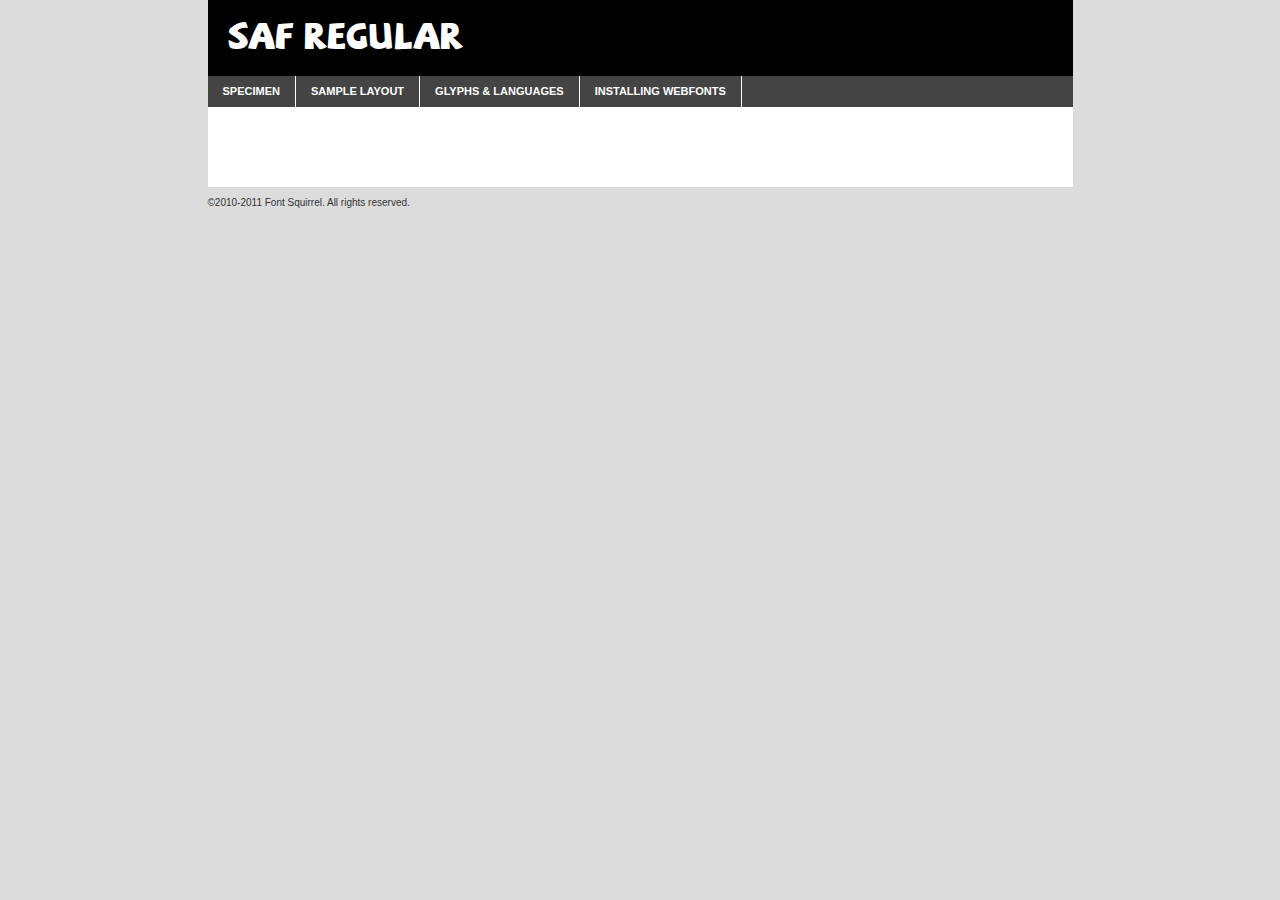
<file: tweede/font/saf-demo.html>
<!DOCTYPE html PUBLIC "-//W3C//DTD XHTML 1.0 Transitional//EN"
	"http://www.w3.org/TR/xhtml1/DTD/xhtml1-transitional.dtd">

<html xmlns="http://www.w3.org/1999/xhtml" xml:lang="en" lang="en">
<head>
	<meta http-equiv="Content-Type" content="text/html; charset=utf-8" />
	<script src="http://ajax.googleapis.com/ajax/libs/jquery/1.7.2/jquery.min.js" type="text/javascript" charset="utf-8"></script>
	<script src="specimen_files/easytabs.js" type="text/javascript" charset="utf-8"></script>
	<link rel="stylesheet" href="specimen_files/specimen_stylesheet.css" type="text/css" charset="utf-8" />
	<link rel="stylesheet" href="stylesheet.css" type="text/css" charset="utf-8" />

	<style type="text/css">
					body{
				font-family: 'safregular';
							}
		</style>

	<title>SAF Regular Specimen</title>
	
	
	<script type="text/javascript" charset="utf-8">
		$(document).ready(function() {
			$('#container').easyTabs({defaultContent:1});
		});
	</script>
</head>

<body>
<div id="container">
	<div id="header">
		SAF Regular	</div>
	<ul class="tabs">
		<li><a href="#specimen">Specimen</a></li>
		<li><a href="#layout">Sample Layout</a></li>
				<li><a href="#glyphs">Glyphs &amp; Languages</a></li>
		<li><a href="#installing">Installing Webfonts</a></li>
		
	</ul>
	
	<div id="main_content">

		
			<div id="specimen">
		
				<div class="section">
					<div class="grid12 firstcol">
						<div class="huge">AaBb</div>
					</div>
				</div>
		
				<div class="section">
					<div class="glyph_range">A&#x200B;B&#x200b;C&#x200b;D&#x200b;E&#x200b;F&#x200b;G&#x200b;H&#x200b;I&#x200b;J&#x200b;K&#x200b;L&#x200b;M&#x200b;N&#x200b;O&#x200b;P&#x200b;Q&#x200b;R&#x200b;S&#x200b;T&#x200b;U&#x200b;V&#x200b;W&#x200b;X&#x200b;Y&#x200b;Z&#x200b;a&#x200b;b&#x200b;c&#x200b;d&#x200b;e&#x200b;f&#x200b;g&#x200b;h&#x200b;i&#x200b;j&#x200b;k&#x200b;l&#x200b;m&#x200b;n&#x200b;o&#x200b;p&#x200b;q&#x200b;r&#x200b;s&#x200b;t&#x200b;u&#x200b;v&#x200b;w&#x200b;x&#x200b;y&#x200b;z&#x200b;1&#x200b;2&#x200b;3&#x200b;4&#x200b;5&#x200b;6&#x200b;7&#x200b;8&#x200b;9&#x200b;0&#x200b;&amp;&#x200b;.&#x200b;,&#x200b;?&#x200b;!&#x200b;&#64;&#x200b;(&#x200b;)&#x200b;#&#x200b;$&#x200b;%&#x200b;*&#x200b;+&#x200b;-&#x200b;=&#x200b;:&#x200b;;</div>
				</div>
				<div class="section">
					<div class="grid12 firstcol">
						<table class="sample_table">
							<tr><td>10</td><td class="size10">abcdefghijklmnopqrstuvwxyzABCDEFGHIJKLMNOPQRSTUVWXYZ0123456789abcdefghijklmnopqrstuvwxyzABCDEFGHIJKLMNOPQRSTUVWXYZ0123456789abcdefghijklmnopqrstuvwxyzABCDEFGHIJKLMNOPQRSTUVWXYZ</td></tr>
							<tr><td>11</td><td class="size11">abcdefghijklmnopqrstuvwxyzABCDEFGHIJKLMNOPQRSTUVWXYZ0123456789abcdefghijklmnopqrstuvwxyzABCDEFGHIJKLMNOPQRSTUVWXYZ0123456789abcdefghijklmnopqrstuvwxyzABCDEFGHIJKLMNOPQRSTUVWXYZ</td></tr>
							<tr><td>12</td><td class="size12">abcdefghijklmnopqrstuvwxyzABCDEFGHIJKLMNOPQRSTUVWXYZ0123456789abcdefghijklmnopqrstuvwxyzABCDEFGHIJKLMNOPQRSTUVWXYZ0123456789abcdefghijklmnopqrstuvwxyzABCDEFGHIJKLMNOPQRSTUVWXYZ</td></tr>
							<tr><td>13</td><td class="size13">abcdefghijklmnopqrstuvwxyzABCDEFGHIJKLMNOPQRSTUVWXYZ0123456789abcdefghijklmnopqrstuvwxyzABCDEFGHIJKLMNOPQRSTUVWXYZ0123456789abcdefghijklmnopqrstuvwxyzABCDEFGHIJKLMNOPQRSTUVWXYZ</td></tr>
							<tr><td>14</td><td class="size14">abcdefghijklmnopqrstuvwxyzABCDEFGHIJKLMNOPQRSTUVWXYZ0123456789abcdefghijklmnopqrstuvwxyzABCDEFGHIJKLMNOPQRSTUVWXYZ0123456789abcdefghijklmnopqrstuvwxyzABCDEFGHIJKLMNOPQRSTUVWXYZ</td></tr>
							<tr><td>16</td><td class="size16">abcdefghijklmnopqrstuvwxyzABCDEFGHIJKLMNOPQRSTUVWXYZ0123456789abcdefghijklmnopqrstuvwxyzABCDEFGHIJKLMNOPQRSTUVWXYZ</td></tr>
							<tr><td>18</td><td class="size18">abcdefghijklmnopqrstuvwxyzABCDEFGHIJKLMNOPQRSTUVWXYZ0123456789abcdefghijklmnopqrstuvwxyzABCDEFGHIJKLMNOPQRSTUVWXYZ</td></tr>
							<tr><td>20</td><td class="size20">abcdefghijklmnopqrstuvwxyzABCDEFGHIJKLMNOPQRSTUVWXYZ0123456789abcdefghijklmnopqrstuvwxyzABCDEFGHIJKLMNOPQRSTUVWXYZ</td></tr>
							<tr><td>24</td><td class="size24">abcdefghijklmnopqrstuvwxyzABCDEFGHIJKLMNOPQRSTUVWXYZ0123456789abcdefghijklmnopqrstuvwxyzABCDEFGHIJKLMNOPQRSTUVWXYZ</td></tr>
							<tr><td>30</td><td class="size30">abcdefghijklmnopqrstuvwxyzABCDEFGHIJKLMNOPQRSTUVWXYZ0123456789abcdefghijklmnopqrstuvwxyzABCDEFGHIJKLMNOPQRSTUVWXYZ</td></tr>
							<tr><td>36</td><td class="size36">abcdefghijklmnopqrstuvwxyzABCDEFGHIJKLMNOPQRSTUVWXYZ0123456789abcdefghijklmnopqrstuvwxyzABCDEFGHIJKLMNOPQRSTUVWXYZ</td></tr>
							<tr><td>48</td><td class="size48">abcdefghijklmnopqrstuvwxyzABCDEFGHIJKLMNOPQRSTUVWXYZ0123456789abcdefghijklmnopqrstuvwxyzABCDEFGHIJKLMNOPQRSTUVWXYZ</td></tr>
							<tr><td>60</td><td class="size60">abcdefghijklmnopqrstuvwxyzABCDEFGHIJKLMNOPQRSTUVWXYZ0123456789abcdefghijklmnopqrstuvwxyzABCDEFGHIJKLMNOPQRSTUVWXYZ</td></tr>
							<tr><td>72</td><td class="size72">abcdefghijklmnopqrstuvwxyzABCDEFGHIJKLMNOPQRSTUVWXYZ0123456789abcdefghijklmnopqrstuvwxyzABCDEFGHIJKLMNOPQRSTUVWXYZ</td></tr>
							<tr><td>90</td><td class="size90">abcdefghijklmnopqrstuvwxyzABCDEFGHIJKLMNOPQRSTUVWXYZ0123456789abcdefghijklmnopqrstuvwxyzABCDEFGHIJKLMNOPQRSTUVWXYZ</td></tr>
						</table>
				
					</div>
			
				</div>
		
		
		
								<div class="section" id="bodycomparison">


										<div id="xheight">
				<div class="fontbody">&#x25FC;&#x25FC;&#x25FC;&#x25FC;&#x25FC;&#x25FC;&#x25FC;&#x25FC;&#x25FC;&#x25FC;&#x25FC;&#x25FC;&#x25FC;&#x25FC;&#x25FC;&#x25FC;&#x25FC;&#x25FC;&#x25FC;&#x25FC;&#x25FC;&#x25FC;&#x25FC;&#x25FC;&#x25FC;&#x25FC;&#x25FC;&#x25FC;&#x25FC;&#x25FC;&#x25FC;&#x25FC;&#x25FC;&#x25FC;&#x25FC;&#x25FC;&#x25FC;&#x25FC;&#x25FC;&#x25FC;&#x25FC;&#x25FC;&#x25FC;&#x25FC;&#x25FC;&#x25FC;&#x25FC;&#x25FC;&#x25FC;&#x25FC;&#x25FC;&#x25FC;&#x25FC;&#x25FC;&#x25FC;&#x25FC;&#x25FC;&#x25FC;&#x25FC;&#x25FC;&#x25FC;&#x25FC;&#x25FC;&#x25FC;&#x25FC;&#x25FC;&#x25FC;&#x25FC;&#x25FC;&#x25FC;&#x25FC;&#x25FC;&#x25FC;&#x25FC;&#x25FC;&#x25FC;&#x25FC;&#x25FC;&#x25FC;&#x25FC;&#x25FC;&#x25FC;&#x25FC;&#x25FC;&#x25FC;&#x25FC;&#x25FC;&#x25FC;&#x25FC;&#x25FC;&#x25FC;&#x25FC;&#x25FC;&#x25FC;&#x25FC;&#x25FC;&#x25FC;&#x25FC;&#x25FC;body</div><div class="arialbody">body</div><div class="verdanabody">body</div><div class="georgiabody">body</div></div>
										<div class="fontbody" style="z-index:1">
											body<span>SAF Regular</span>
										</div>
										<div class="arialbody" style="z-index:1">
											body<span>Arial</span>
										</div>
										<div class="verdanabody" style="z-index:1">
											body<span>Verdana</span>
										</div>
										<div class="georgiabody" style="z-index:1">
											body<span>Georgia</span>
										</div>



								</div>
		
		
				<div class="section psample psample_row1" id="">
					
					<div class="grid2 firstcol">
						<p class="size10"><span>10.</span>Aenean lacinia bibendum nulla sed consectetur. Fusce dapibus, tellus ac cursus commodo, tortor mauris condimentum nibh, ut fermentum massa justo sit amet risus. Nullam id dolor id nibh ultricies vehicula ut id elit. Cum sociis natoque penatibus et magnis dis parturient montes, nascetur ridiculus mus. Nulla vitae elit libero, a pharetra augue.</p>
			
					</div>
					<div class="grid3">
						<p class="size11"><span>11.</span>Aenean lacinia bibendum nulla sed consectetur. Fusce dapibus, tellus ac cursus commodo, tortor mauris condimentum nibh, ut fermentum massa justo sit amet risus. Nullam id dolor id nibh ultricies vehicula ut id elit. Cum sociis natoque penatibus et magnis dis parturient montes, nascetur ridiculus mus. Nulla vitae elit libero, a pharetra augue.</p>
			
					</div>
					<div class="grid3">
						<p class="size12"><span>12.</span>Aenean lacinia bibendum nulla sed consectetur. Fusce dapibus, tellus ac cursus commodo, tortor mauris condimentum nibh, ut fermentum massa justo sit amet risus. Nullam id dolor id nibh ultricies vehicula ut id elit. Cum sociis natoque penatibus et magnis dis parturient montes, nascetur ridiculus mus. Nulla vitae elit libero, a pharetra augue.</p>
			
					</div>
					<div class="grid4">
						<p class="size13"><span>13.</span>Aenean lacinia bibendum nulla sed consectetur. Fusce dapibus, tellus ac cursus commodo, tortor mauris condimentum nibh, ut fermentum massa justo sit amet risus. Nullam id dolor id nibh ultricies vehicula ut id elit. Cum sociis natoque penatibus et magnis dis parturient montes, nascetur ridiculus mus. Nulla vitae elit libero, a pharetra augue.</p>
			
					</div>
					<div class="white_blend"></div>
					
				</div>
				<div class="section psample psample_row2" id="">
					<div class="grid3 firstcol">
						<p class="size14"><span>14.</span>Aenean lacinia bibendum nulla sed consectetur. Fusce dapibus, tellus ac cursus commodo, tortor mauris condimentum nibh, ut fermentum massa justo sit amet risus. Nullam id dolor id nibh ultricies vehicula ut id elit. Cum sociis natoque penatibus et magnis dis parturient montes, nascetur ridiculus mus. Nulla vitae elit libero, a pharetra augue.</p>
			
					</div>
					<div class="grid4">
						<p class="size16"><span>16.</span>Aenean lacinia bibendum nulla sed consectetur. Fusce dapibus, tellus ac cursus commodo, tortor mauris condimentum nibh, ut fermentum massa justo sit amet risus. Nullam id dolor id nibh ultricies vehicula ut id elit. Cum sociis natoque penatibus et magnis dis parturient montes, nascetur ridiculus mus. Nulla vitae elit libero, a pharetra augue.</p>
			
					</div>
					<div class="grid5">
						<p class="size18"><span>18.</span>Aenean lacinia bibendum nulla sed consectetur. Fusce dapibus, tellus ac cursus commodo, tortor mauris condimentum nibh, ut fermentum massa justo sit amet risus. Nullam id dolor id nibh ultricies vehicula ut id elit. Cum sociis natoque penatibus et magnis dis parturient montes, nascetur ridiculus mus. Nulla vitae elit libero, a pharetra augue.</p>
			
					</div>

					<div class="white_blend"></div>

				</div>
				
				<div class="section psample psample_row3" id="">
					<div class="grid5 firstcol">
						<p class="size20"><span>20.</span>Aenean lacinia bibendum nulla sed consectetur. Fusce dapibus, tellus ac cursus commodo, tortor mauris condimentum nibh, ut fermentum massa justo sit amet risus. Nullam id dolor id nibh ultricies vehicula ut id elit. Cum sociis natoque penatibus et magnis dis parturient montes, nascetur ridiculus mus. Nulla vitae elit libero, a pharetra augue.</p>
					</div>
					<div class="grid7">
						<p class="size24"><span>24.</span>Aenean lacinia bibendum nulla sed consectetur. Fusce dapibus, tellus ac cursus commodo, tortor mauris condimentum nibh, ut fermentum massa justo sit amet risus. Nullam id dolor id nibh ultricies vehicula ut id elit. Cum sociis natoque penatibus et magnis dis parturient montes, nascetur ridiculus mus. Nulla vitae elit libero, a pharetra augue.</p>
					</div>
					
					<div class="white_blend"></div>
					
				</div>
				
				<div class="section psample psample_row4" id="">
					<div class="grid12 firstcol">
						<p class="size30"><span>30.</span>Aenean lacinia bibendum nulla sed consectetur. Fusce dapibus, tellus ac cursus commodo, tortor mauris condimentum nibh, ut fermentum massa justo sit amet risus. Nullam id dolor id nibh ultricies vehicula ut id elit. Cum sociis natoque penatibus et magnis dis parturient montes, nascetur ridiculus mus. Nulla vitae elit libero, a pharetra augue.</p>
					</div>
					<div class="white_blend"></div>
					
				</div>
				
				
				
				<div class="section psample psample_row1 fullreverse">
					<div class="grid2 firstcol">
						<p class="size10"><span>10.</span>Aenean lacinia bibendum nulla sed consectetur. Fusce dapibus, tellus ac cursus commodo, tortor mauris condimentum nibh, ut fermentum massa justo sit amet risus. Nullam id dolor id nibh ultricies vehicula ut id elit. Cum sociis natoque penatibus et magnis dis parturient montes, nascetur ridiculus mus. Nulla vitae elit libero, a pharetra augue.</p>
			
					</div>
					<div class="grid3">
						<p class="size11"><span>11.</span>Aenean lacinia bibendum nulla sed consectetur. Fusce dapibus, tellus ac cursus commodo, tortor mauris condimentum nibh, ut fermentum massa justo sit amet risus. Nullam id dolor id nibh ultricies vehicula ut id elit. Cum sociis natoque penatibus et magnis dis parturient montes, nascetur ridiculus mus. Nulla vitae elit libero, a pharetra augue.</p>
			
					</div>
					<div class="grid3">
						<p class="size12"><span>12.</span>Aenean lacinia bibendum nulla sed consectetur. Fusce dapibus, tellus ac cursus commodo, tortor mauris condimentum nibh, ut fermentum massa justo sit amet risus. Nullam id dolor id nibh ultricies vehicula ut id elit. Cum sociis natoque penatibus et magnis dis parturient montes, nascetur ridiculus mus. Nulla vitae elit libero, a pharetra augue.</p>
			
					</div>
					<div class="grid4">
						<p class="size13"><span>13.</span>Aenean lacinia bibendum nulla sed consectetur. Fusce dapibus, tellus ac cursus commodo, tortor mauris condimentum nibh, ut fermentum massa justo sit amet risus. Nullam id dolor id nibh ultricies vehicula ut id elit. Cum sociis natoque penatibus et magnis dis parturient montes, nascetur ridiculus mus. Nulla vitae elit libero, a pharetra augue.</p>
			
					</div>
					<div class="black_blend"></div>
					
				</div>
				
				<div class="section psample psample_row2 fullreverse">
					<div class="grid3 firstcol">
						<p class="size14"><span>14.</span>Aenean lacinia bibendum nulla sed consectetur. Fusce dapibus, tellus ac cursus commodo, tortor mauris condimentum nibh, ut fermentum massa justo sit amet risus. Nullam id dolor id nibh ultricies vehicula ut id elit. Cum sociis natoque penatibus et magnis dis parturient montes, nascetur ridiculus mus. Nulla vitae elit libero, a pharetra augue.</p>
			
					</div>
					<div class="grid4">
						<p class="size16"><span>16.</span>Aenean lacinia bibendum nulla sed consectetur. Fusce dapibus, tellus ac cursus commodo, tortor mauris condimentum nibh, ut fermentum massa justo sit amet risus. Nullam id dolor id nibh ultricies vehicula ut id elit. Cum sociis natoque penatibus et magnis dis parturient montes, nascetur ridiculus mus. Nulla vitae elit libero, a pharetra augue.</p>
			
					</div>
					<div class="grid5">
						<p class="size18"><span>18.</span>Aenean lacinia bibendum nulla sed consectetur. Fusce dapibus, tellus ac cursus commodo, tortor mauris condimentum nibh, ut fermentum massa justo sit amet risus. Nullam id dolor id nibh ultricies vehicula ut id elit. Cum sociis natoque penatibus et magnis dis parturient montes, nascetur ridiculus mus. Nulla vitae elit libero, a pharetra augue.</p>
			
					</div>
					<div class="black_blend"></div>

				</div>
				
				<div class="section psample fullreverse psample_row3" id="">
					<div class="grid5 firstcol">
						<p class="size20"><span>20.</span>Aenean lacinia bibendum nulla sed consectetur. Fusce dapibus, tellus ac cursus commodo, tortor mauris condimentum nibh, ut fermentum massa justo sit amet risus. Nullam id dolor id nibh ultricies vehicula ut id elit. Cum sociis natoque penatibus et magnis dis parturient montes, nascetur ridiculus mus. Nulla vitae elit libero, a pharetra augue.</p>
					</div>
					<div class="grid7">
						<p class="size24"><span>24.</span>Aenean lacinia bibendum nulla sed consectetur. Fusce dapibus, tellus ac cursus commodo, tortor mauris condimentum nibh, ut fermentum massa justo sit amet risus. Nullam id dolor id nibh ultricies vehicula ut id elit. Cum sociis natoque penatibus et magnis dis parturient montes, nascetur ridiculus mus. Nulla vitae elit libero, a pharetra augue.</p>
					</div>
					
					<div class="black_blend"></div>
					
				</div>
				
				<div class="section psample fullreverse psample_row4" id="" style="border-bottom: 20px #000 solid;">
					<div class="grid12 firstcol">
						<p class="size30"><span>30.</span>Aenean lacinia bibendum nulla sed consectetur. Fusce dapibus, tellus ac cursus commodo, tortor mauris condimentum nibh, ut fermentum massa justo sit amet risus. Nullam id dolor id nibh ultricies vehicula ut id elit. Cum sociis natoque penatibus et magnis dis parturient montes, nascetur ridiculus mus. Nulla vitae elit libero, a pharetra augue.</p>
					</div>
					<div class="black_blend"></div>
					
				</div>
				
				
				
				
			</div>
			
			<div id="layout">
				
				<div class="section">
					
					<div class="grid12 firstcol">
						<h1>Lorem Ipsum Dolor</h1>
						<h2>Etiam porta sem malesuada magna mollis euismod</h2>
						
						<p class="byline">By <a href="#link">Aenean Lacinia</a></p>
					</div>
				</div>
				<div class="section">
					<div class="grid8 firstcol">
						<p class="large">Donec sed odio dui. Morbi leo risus, porta ac consectetur ac, vestibulum at eros. Fusce dapibus, tellus ac cursus commodo, tortor mauris condimentum nibh, ut fermentum massa justo sit amet risus. </p>

						
						<h3>Pellentesque ornare sem</h3>

						<p>Maecenas sed diam eget risus varius blandit sit amet non magna. Maecenas faucibus mollis interdum. Donec ullamcorper nulla non metus auctor fringilla. Nullam id dolor id nibh ultricies vehicula ut id elit. Nullam id dolor id nibh ultricies vehicula ut id elit. </p>

						<p>Aenean eu leo quam. Pellentesque ornare sem lacinia quam venenatis vestibulum. Lorem ipsum dolor sit amet, consectetur adipiscing elit. Cum sociis natoque penatibus et magnis dis parturient montes, nascetur ridiculus mus. </p>

						<p>Nulla vitae elit libero, a pharetra augue. Praesent commodo cursus magna, vel scelerisque nisl consectetur et. Aenean lacinia bibendum nulla sed consectetur. </p>

						<p>Nullam quis risus eget urna mollis ornare vel eu leo. Nullam quis risus eget urna mollis ornare vel eu leo. Maecenas sed diam eget risus varius blandit sit amet non magna. Donec ullamcorper nulla non metus auctor fringilla. </p>

						<h3>Cras mattis consectetur</h3>

						<p>Aenean eu leo quam. Pellentesque ornare sem lacinia quam venenatis vestibulum. Aenean lacinia bibendum nulla sed consectetur. Integer posuere erat a ante venenatis dapibus posuere velit aliquet. Cras mattis consectetur purus sit amet fermentum. </p>

						<p>Nullam id dolor id nibh ultricies vehicula ut id elit. Nullam quis risus eget urna mollis ornare vel eu leo. Cras mattis consectetur purus sit amet fermentum.</p>
					</div>
					
					<div class="grid4 sidebar">
						
						<div class="box reverse">
							<p class="last">Nullam quis risus eget urna mollis ornare vel eu leo. Donec ullamcorper nulla non metus auctor fringilla. Cras mattis consectetur purus sit amet fermentum. Sed posuere consectetur est at lobortis. Lorem ipsum dolor sit amet, consectetur adipiscing elit. </p>
						</div>
						
						<p class="caption">Maecenas sed diam eget risus varius.</p>

						<p>Vestibulum id ligula porta felis euismod semper. Integer posuere erat a ante venenatis dapibus posuere velit aliquet. Vestibulum id ligula porta felis euismod semper. Sed posuere consectetur est at lobortis. Maecenas sed diam eget risus varius blandit sit amet non magna. Fusce dapibus, tellus ac cursus commodo, tortor mauris condimentum nibh, ut fermentum massa justo sit amet risus. </p>

					

						<p>Duis mollis, est non commodo luctus, nisi erat porttitor ligula, eget lacinia odio sem nec elit. Aenean lacinia bibendum nulla sed consectetur. Vivamus sagittis lacus vel augue laoreet rutrum faucibus dolor auctor. Aenean lacinia bibendum nulla sed consectetur. Nullam quis risus eget urna mollis ornare vel eu leo. </p>

						<p>Praesent commodo cursus magna, vel scelerisque nisl consectetur et. Donec ullamcorper nulla non metus auctor fringilla. Maecenas faucibus mollis interdum. Fusce dapibus, tellus ac cursus commodo, tortor mauris condimentum nibh, ut fermentum massa justo sit amet risus. </p>

					</div>
				</div>
				
			</div>


			



		<div id="glyphs">
			<div class="section">
				<div class="grid12 firstcol">
			
				<h1>Language Support</h1>
				<p>The subset of SAF Regular in this kit supports the following languages:<br />
			
					Albanian, Basque, Breton, Chamorro, Danish, Dutch, English, Faroese, Finnish, French, Frisian, Galician, Icelandic, Italian, Malagasy, Norwegian, Portuguese, Spanish, Swedish				</p>
				<h1>Glyph Chart</h1>
				<p>The subset of SAF Regular in this kit includes all the glyphs listed below. Unicode entities are included above each glyph to help you insert individual characters into your layout.</p>
				<div id="glyph_chart">
			
																				 <div><p>&amp;#32;</p>&#32;</div>
																				 <div><p>&amp;#33;</p>&#33;</div>
																				 <div><p>&amp;#40;</p>&#40;</div>
																				 <div><p>&amp;#41;</p>&#41;</div>
																				 <div><p>&amp;#44;</p>&#44;</div>
																				 <div><p>&amp;#46;</p>&#46;</div>
																				 <div><p>&amp;#48;</p>&#48;</div>
																				 <div><p>&amp;#49;</p>&#49;</div>
																				 <div><p>&amp;#50;</p>&#50;</div>
																				 <div><p>&amp;#51;</p>&#51;</div>
																				 <div><p>&amp;#52;</p>&#52;</div>
																				 <div><p>&amp;#53;</p>&#53;</div>
																				 <div><p>&amp;#54;</p>&#54;</div>
																				 <div><p>&amp;#55;</p>&#55;</div>
																				 <div><p>&amp;#56;</p>&#56;</div>
																				 <div><p>&amp;#57;</p>&#57;</div>
																				 <div><p>&amp;#58;</p>&#58;</div>
																				 <div><p>&amp;#59;</p>&#59;</div>
																				 <div><p>&amp;#63;</p>&#63;</div>
																				 <div><p>&amp;#65;</p>&#65;</div>
																				 <div><p>&amp;#66;</p>&#66;</div>
																				 <div><p>&amp;#67;</p>&#67;</div>
																				 <div><p>&amp;#68;</p>&#68;</div>
																				 <div><p>&amp;#69;</p>&#69;</div>
																				 <div><p>&amp;#70;</p>&#70;</div>
																				 <div><p>&amp;#71;</p>&#71;</div>
																				 <div><p>&amp;#72;</p>&#72;</div>
																				 <div><p>&amp;#73;</p>&#73;</div>
																				 <div><p>&amp;#74;</p>&#74;</div>
																				 <div><p>&amp;#75;</p>&#75;</div>
																				 <div><p>&amp;#76;</p>&#76;</div>
																				 <div><p>&amp;#77;</p>&#77;</div>
																				 <div><p>&amp;#78;</p>&#78;</div>
																				 <div><p>&amp;#79;</p>&#79;</div>
																				 <div><p>&amp;#80;</p>&#80;</div>
																				 <div><p>&amp;#81;</p>&#81;</div>
																				 <div><p>&amp;#82;</p>&#82;</div>
																				 <div><p>&amp;#83;</p>&#83;</div>
																				 <div><p>&amp;#84;</p>&#84;</div>
																				 <div><p>&amp;#85;</p>&#85;</div>
																				 <div><p>&amp;#86;</p>&#86;</div>
																				 <div><p>&amp;#87;</p>&#87;</div>
																				 <div><p>&amp;#88;</p>&#88;</div>
																				 <div><p>&amp;#89;</p>&#89;</div>
																				 <div><p>&amp;#90;</p>&#90;</div>
																				 <div><p>&amp;#96;</p>&#96;</div>
																				 <div><p>&amp;#97;</p>&#97;</div>
																				 <div><p>&amp;#98;</p>&#98;</div>
																				 <div><p>&amp;#99;</p>&#99;</div>
																				 <div><p>&amp;#100;</p>&#100;</div>
																				 <div><p>&amp;#101;</p>&#101;</div>
																				 <div><p>&amp;#102;</p>&#102;</div>
																				 <div><p>&amp;#103;</p>&#103;</div>
																				 <div><p>&amp;#104;</p>&#104;</div>
																				 <div><p>&amp;#105;</p>&#105;</div>
																				 <div><p>&amp;#106;</p>&#106;</div>
																				 <div><p>&amp;#107;</p>&#107;</div>
																				 <div><p>&amp;#108;</p>&#108;</div>
																				 <div><p>&amp;#109;</p>&#109;</div>
																				 <div><p>&amp;#110;</p>&#110;</div>
																				 <div><p>&amp;#111;</p>&#111;</div>
																				 <div><p>&amp;#112;</p>&#112;</div>
																				 <div><p>&amp;#113;</p>&#113;</div>
																				 <div><p>&amp;#114;</p>&#114;</div>
																				 <div><p>&amp;#115;</p>&#115;</div>
																				 <div><p>&amp;#116;</p>&#116;</div>
																				 <div><p>&amp;#117;</p>&#117;</div>
																				 <div><p>&amp;#118;</p>&#118;</div>
																				 <div><p>&amp;#119;</p>&#119;</div>
																				 <div><p>&amp;#120;</p>&#120;</div>
																				 <div><p>&amp;#121;</p>&#121;</div>
																				 <div><p>&amp;#122;</p>&#122;</div>
																				 <div><p>&amp;#160;</p>&#160;</div>
																				 <div><p>&amp;#161;</p>&#161;</div>
																				 <div><p>&amp;#168;</p>&#168;</div>
																				 <div><p>&amp;#180;</p>&#180;</div>
																				 <div><p>&amp;#191;</p>&#191;</div>
																				 <div><p>&amp;#192;</p>&#192;</div>
																				 <div><p>&amp;#193;</p>&#193;</div>
																				 <div><p>&amp;#194;</p>&#194;</div>
																				 <div><p>&amp;#195;</p>&#195;</div>
																				 <div><p>&amp;#196;</p>&#196;</div>
																				 <div><p>&amp;#197;</p>&#197;</div>
																				 <div><p>&amp;#198;</p>&#198;</div>
																				 <div><p>&amp;#199;</p>&#199;</div>
																				 <div><p>&amp;#200;</p>&#200;</div>
																				 <div><p>&amp;#201;</p>&#201;</div>
																				 <div><p>&amp;#202;</p>&#202;</div>
																				 <div><p>&amp;#203;</p>&#203;</div>
																				 <div><p>&amp;#204;</p>&#204;</div>
																				 <div><p>&amp;#205;</p>&#205;</div>
																				 <div><p>&amp;#206;</p>&#206;</div>
																				 <div><p>&amp;#207;</p>&#207;</div>
																				 <div><p>&amp;#208;</p>&#208;</div>
																				 <div><p>&amp;#209;</p>&#209;</div>
																				 <div><p>&amp;#210;</p>&#210;</div>
																				 <div><p>&amp;#211;</p>&#211;</div>
																				 <div><p>&amp;#212;</p>&#212;</div>
																				 <div><p>&amp;#213;</p>&#213;</div>
																				 <div><p>&amp;#214;</p>&#214;</div>
																				 <div><p>&amp;#216;</p>&#216;</div>
																				 <div><p>&amp;#217;</p>&#217;</div>
																				 <div><p>&amp;#218;</p>&#218;</div>
																				 <div><p>&amp;#219;</p>&#219;</div>
																				 <div><p>&amp;#220;</p>&#220;</div>
																				 <div><p>&amp;#221;</p>&#221;</div>
																				 <div><p>&amp;#222;</p>&#222;</div>
																				 <div><p>&amp;#224;</p>&#224;</div>
																				 <div><p>&amp;#225;</p>&#225;</div>
																				 <div><p>&amp;#226;</p>&#226;</div>
																				 <div><p>&amp;#227;</p>&#227;</div>
																				 <div><p>&amp;#228;</p>&#228;</div>
																				 <div><p>&amp;#229;</p>&#229;</div>
																				 <div><p>&amp;#230;</p>&#230;</div>
																				 <div><p>&amp;#231;</p>&#231;</div>
																				 <div><p>&amp;#232;</p>&#232;</div>
																				 <div><p>&amp;#233;</p>&#233;</div>
																				 <div><p>&amp;#234;</p>&#234;</div>
																				 <div><p>&amp;#235;</p>&#235;</div>
																				 <div><p>&amp;#236;</p>&#236;</div>
																				 <div><p>&amp;#237;</p>&#237;</div>
																				 <div><p>&amp;#238;</p>&#238;</div>
																				 <div><p>&amp;#239;</p>&#239;</div>
																				 <div><p>&amp;#240;</p>&#240;</div>
																				 <div><p>&amp;#241;</p>&#241;</div>
																				 <div><p>&amp;#242;</p>&#242;</div>
																				 <div><p>&amp;#243;</p>&#243;</div>
																				 <div><p>&amp;#244;</p>&#244;</div>
																				 <div><p>&amp;#245;</p>&#245;</div>
																				 <div><p>&amp;#246;</p>&#246;</div>
																				 <div><p>&amp;#248;</p>&#248;</div>
																				 <div><p>&amp;#249;</p>&#249;</div>
																				 <div><p>&amp;#250;</p>&#250;</div>
																				 <div><p>&amp;#251;</p>&#251;</div>
																				 <div><p>&amp;#252;</p>&#252;</div>
																				 <div><p>&amp;#253;</p>&#253;</div>
																				 <div><p>&amp;#254;</p>&#254;</div>
																				 <div><p>&amp;#255;</p>&#255;</div>
																				 <div><p>&amp;#338;</p>&#338;</div>
																				 <div><p>&amp;#339;</p>&#339;</div>
																				 <div><p>&amp;#376;</p>&#376;</div>
																				 <div><p>&amp;#710;</p>&#710;</div>
																				 <div><p>&amp;#732;</p>&#732;</div>
																				 <div><p>&amp;#8192;</p>&#8192;</div>
																				 <div><p>&amp;#8193;</p>&#8193;</div>
																				 <div><p>&amp;#8194;</p>&#8194;</div>
																				 <div><p>&amp;#8195;</p>&#8195;</div>
																				 <div><p>&amp;#8196;</p>&#8196;</div>
																				 <div><p>&amp;#8197;</p>&#8197;</div>
																				 <div><p>&amp;#8198;</p>&#8198;</div>
																				 <div><p>&amp;#8199;</p>&#8199;</div>
																				 <div><p>&amp;#8200;</p>&#8200;</div>
																				 <div><p>&amp;#8201;</p>&#8201;</div>
																				 <div><p>&amp;#8202;</p>&#8202;</div>
																				 <div><p>&amp;#8216;</p>&#8216;</div>
																				 <div><p>&amp;#8217;</p>&#8217;</div>
																				 <div><p>&amp;#8218;</p>&#8218;</div>
																				 <div><p>&amp;#8220;</p>&#8220;</div>
																				 <div><p>&amp;#8221;</p>&#8221;</div>
																				 <div><p>&amp;#8222;</p>&#8222;</div>
																				 <div><p>&amp;#8230;</p>&#8230;</div>
																				 <div><p>&amp;#8239;</p>&#8239;</div>
																				 <div><p>&amp;#8287;</p>&#8287;</div>
																				 <div><p>&amp;#9724;</p>&#9724;</div>
																																																</div>	
				</div>
		
		
			</div>
		</div>
		
		
		<div id="specs">
			
		</div>
	
		<div id="installing">
			<div class="section">
				<div class="grid7 firstcol">
					<h1>Installing Webfonts</h1>
					
					<p>Webfonts are supported by all major browser platforms but not all in the same way. There are currently four different font formats that must be included in order to target all browsers. This includes TTF, WOFF, EOT and SVG.</p>
					
					<h2>1. Upload your webfonts</h2>
					<p>You must upload your webfont kit to your website. They should be in or near the same directory as your CSS files.</p>
					
					<h2>2. Include the webfont stylesheet</h2>
					<p>A special CSS @font-face declaration helps the various browsers select the appropriate font it needs without causing you a bunch of headaches. Learn more about this syntax by reading the <a href="http://www.fontspring.com/blog/further-hardening-of-the-bulletproof-syntax">Fontspring blog post</a> about it. The code for it is as follows:</p>


<code>
@font-face{ 
	font-family: 'MyWebFont';
	src: url('WebFont.eot');
	src: url('WebFont.eot?#iefix') format('embedded-opentype'),
	     url('WebFont.woff') format('woff'),
	     url('WebFont.ttf') format('truetype'),
	     url('WebFont.svg#webfont') format('svg');
}
</code>

	<p>We've already gone ahead and generated the code for you. All you have to do is link to the stylesheet in your HTML, like this:</p>
	<code>&lt;link rel=&quot;stylesheet&quot; href=&quot;stylesheet.css&quot; type=&quot;text/css&quot; charset=&quot;utf-8&quot; /&gt;</code>

					<h2>3. Modify your own stylesheet</h2>
					<p>To take advantage of your new fonts, you must tell your stylesheet to use them. Look at the original @font-face declaration above and find the property called "font-family." The name linked there will be what you use to reference the font. Prepend that webfont name to the font stack in the "font-family" property, inside the selector you want to change. For example:</p>
<code>p { font-family: 'WebFont', Arial, sans-serif; }</code>

<h2>4. Test</h2>
<p>Getting webfonts to work cross-browser <em>can</em> be tricky. Use the information in the sidebar to help you if you find that fonts aren't loading in a particular browser.</p>
				</div>
				
				<div class="grid5 sidebar">
					<div class="box">
						<h2>Troubleshooting<br />Font-Face Problems</h2>
						<p>Having trouble getting your webfonts to load in your new website? Here are some tips to sort out what might be the problem.</p>

						<h3>Fonts not showing in any browser</h3>

						<p>This sounds like you need to work on the plumbing. You either did not upload the fonts to the correct directory, or you did not link the fonts properly in the CSS. If you've confirmed that all this is correct and you still have a problem, take a look at your .htaccess file and see if requests are getting intercepted.</p>

						<h3>Fonts not loading in iPhone or iPad</h3>

						<p>The most common problem here is that you are serving the fonts from an IIS server. IIS refuses to serve files that have unknown MIME types. If that is the case, you must set the MIME type for SVG to "image/svg+xml" in the server settings. Follow these instructions from Microsoft if you need help.</p>

						<h3>Fonts not loading in Firefox</h3>

						<p>The primary reason for this failure? You are still using a version Firefox older than 3.5. So upgrade already! If that isn't it, then you are very likely serving fonts from a different domain. Firefox requires that all font assets be served from the same domain. Lastly it is possible that you need to add WOFF to your list of MIME types (if you are serving via IIS.)</p>

						<h3>Fonts not loading in IE</h3>

						<p>Are you looking at Internet Explorer on an actual Windows machine or are you cheating by using a service like Adobe BrowserLab? Many of these screenshot services do not render @font-face for IE. Best to test it on a real machine.</p>

						<h3>Fonts not loading in IE9</h3>

						<p>IE9, like Firefox, requires that fonts be served from the same domain as the website. Make sure that is the case.</p>
					</div>
				</div>
			</div>
			
		</div>
	
	</div>
	<div id="footer">
		<p>&copy;2010-2011 Font Squirrel. All rights reserved.</p>
	</div>
</div>
</body>
</html>
</file>
<file: tweede/font/stylesheet.css>
/* Generated by Font Squirrel (http://www.fontsquirrel.com) on May 16, 2015 */



@font-face {
    font-family: 'safregular';
    src: url('saf-webfont.eot');
    src: url('saf-webfont.eot?#iefix') format('embedded-opentype'),
         url('saf-webfont.woff2') format('woff2'),
         url('saf-webfont.woff') format('woff'),
         url('saf-webfont.ttf') format('truetype'),
         url('saf-webfont.svg#safregular') format('svg');
    font-weight: normal;
    font-style: normal;

}
</file>
<file: tweede/font/specimen_files/specimen_stylesheet.css>
@import url('grid_12-825-55-15.css');

/*  
	CSS Reset by Eric Meyer - Released under Public Domain
    http://meyerweb.com/eric/tools/css/reset/
*/
html, body, div, span, applet, object, iframe,
h1, h2, h3, h4, h5, h6, p, blockquote, pre,
a, abbr, acronym, address, big, cite, code,
del, dfn, em, font, img, ins, kbd, q, s, samp,
small, strike, strong, sub, sup, tt, var,
b, u, i, center, dl, dt, dd, ol, ul, li,
fieldset, form, label, legend, table, 
caption, tbody, tfoot, thead, tr, th, td 
                  {margin: 0;padding: 0;border: 0;outline: 0;
                  font-size: 100%;vertical-align: baseline;
                  background: transparent;}
body              {line-height: 1;}
ol, ul            {list-style: none;}
blockquote, q     {quotes: none;}
blockquote:before, blockquote:after,
q:before, q:after {content: '';	content: none;}
:focus            {outline: 0;}
ins               {text-decoration: none;}
del               {text-decoration: line-through;}
table             {border-collapse: collapse;border-spacing: 0;}




body {
	color: #000;
	background-color: #dcdcdc;
}

a {
	text-decoration: none;
	color: #1883ba;
}

h1{
	font-size: 32px;
	font-weight: normal;
	font-style: normal;
	margin-bottom: 18px;
}

h2{
	font-size: 18px;
}

#container {
	width: 865px;
	margin: 0px auto;
}


#header {
	padding: 20px;
	font-size: 36px;
	background-color: #000;
	color: #fff;
}

#header span {
	color: #666;
}
#main_content {
	background-color: #fff;
	padding: 60px 20px 20px;
}


#footer p {
	margin: 0;
	padding-top: 10px;
	padding-bottom: 50px;
	color: #333;
	font: 10px Arial, sans-serif;
}

.tabs {
	width: 100%;
	height: 31px;
	background-color: #444;
}
.tabs li {
	float:  left;
	margin: 0;
	overflow: hidden;
	background-color: #444;
}
.tabs li a {
	display: block;
	color: #fff;
	text-decoration: none;
	font: bold 11px/11px 'Arial';
	text-transform: uppercase;
	padding: 10px 15px;
	border-right: 1px solid #fff;
}

.tabs li a:hover {
		background-color: #00b3ff;

}

.tabs li.active a {
	color:  #000;
	background-color: #fff;
}



div.huge {
	
	font-size: 300px;
	line-height: 1em;
	padding: 0;
	letter-spacing: -.02em;
	overflow: hidden;
}
div.glyph_range {
	font-size: 72px;
	line-height: 1.1em;
}

.size10{ font-size: 10px; }
.size11{ font-size: 11px; }
.size12{ font-size: 12px; }
.size13{ font-size: 13px; }
.size14{ font-size: 14px; }
.size16{ font-size: 16px; }
.size18{ font-size: 18px; }
.size20{ font-size: 20px; }
.size24{ font-size: 24px; }
.size30{ font-size: 30px; }
.size36{ font-size: 36px; }
.size48{ font-size: 48px; }
.size60{ font-size: 60px; }
.size72{ font-size: 72px; }
.size90{ font-size: 90px; }


.psample_row1 {	height: 120px;}
.psample_row1 {	height: 120px;}
.psample_row2 {	height: 160px;}
.psample_row3 {	height: 160px;}
.psample_row4 {	height: 160px;}

.psample {
	overflow: hidden;
	position: relative;
}
.psample p {
	line-height: 1.3em;
	display: block;
	overflow: hidden;
	margin: 0;
}

.psample span {
	margin-right: .5em;
}

.white_blend {
	width: 100%;
	height: 61px;
	background-image: url([data-uri]);
	position: absolute;
	bottom: 0;
}
.black_blend {
	width: 100%;
	height: 61px;
	background-image: url([data-uri]);
	position: absolute;
	bottom: 0;
}
.fullreverse {
	background:  #000 !important;
	color:  #fff !important;
	margin-left: -20px;
	padding-left: 20px;
	margin-right: -20px;
	padding-right: 20px;
	padding: 20px;
	margin-bottom:0;
}


.sample_table td {
	padding-top: 3px;
	padding-bottom:5px;
	padding-left: 5px;
	vertical-align: middle;
	line-height: 1.2em;
}

.sample_table td:first-child {
	background-color: #eee;
	text-align: right;
	padding-right: 5px;
	padding-left: 0;
	padding: 5px;
	font: 11px/12px "Courier New", Courier, mono;
}

code {
	white-space: pre;
	background-color: #eee;
	display: block;
	padding: 10px;
	margin-bottom: 18px;
	overflow: auto;
}


.bottom,.last 	{margin-bottom:0 !important; padding-bottom:0 !important;}

.box  { 
  padding: 18px; 
  margin-bottom: 18px; 
  background: #eee; 
}

.reverse,.reversed { background:  #000 !important;color:  #fff !important; border: none !important;}

#bodycomparison {
	position: relative;
	overflow: hidden;
	font-size: 72px;
	height: 90px;
	white-space: nowrap;
}

#bodycomparison div{
	font-size: 72px;
	line-height: 90px;
	display: inline;
	margin: 0 15px 0 0;
	padding: 0;
}

#bodycomparison div span{
	font: 10px Arial;
	position: absolute;
	left: 0;
}
#xheight {
	float: none;
	position: absolute;
	color: #d9f3ff;
	font-size: 72px;
	line-height: 90px;
}

.fontbody {
 position: relative;
}
.arialbody{
	font-family: Arial;
	position: relative;
}
.verdanabody{
	font-family: Verdana;
	position: relative;
}
.georgiabody{
	font-family: Georgia;
	position: relative;
}

/* @group Layout page
 */

#layout h1 {
	font-size: 36px;
	line-height: 42px;
	font-weight: normal;
	font-style: normal;
}

#layout h2 {
	font-size: 24px;
	line-height: 23px;
	font-weight: normal;
	font-style: normal;
}

#layout h3 {
	font-size: 22px;
	line-height: 1.4em;
	margin-top: 1em;
	font-weight: normal;
	font-style: normal;
}


#layout p.byline {
	font-size: 12px;
	margin-top: 18px;
	line-height: 12px;
	margin-bottom: 0;
}
#layout p {
	font-size: 14px;
	line-height: 21px;
	margin-bottom: .5em;
}

#layout p.large{
	font-size: 18px;
	line-height: 26px;
}

#layout .sidebar p{
	font-size: 12px;
	line-height: 1.4em;
}

#layout p.caption {
	font-size: 10px;
	margin-top: -16px;
	margin-bottom: 18px;
}

/* @end */

/* @group Glyphs */

#glyph_chart div{
	background-color: #d9f3ff;
	color: black;
	float: left;
	font-size: 36px;
	height: 1.2em;
	line-height: 1.2em;
	margin-bottom: 1px;
	margin-right: 1px;
	text-align: center;
	width: 1.2em;
	position: relative;
	padding: .6em .2em .2em;
}

#glyph_chart div p {
	position: absolute;
	left: 0;
	top: 0;
	display: block;
	text-align: center;
	font: bold 9px Arial, sans-serif;
	background-color: #3a768f;
	width: 100%;
	color: #fff;
	padding: 2px 0;
}


#glyphs h1 {
	font-family: Arial, sans-serif;
}
/* @end */

/* @group Installing */

#installing {
	font: 13px Arial, sans-serif;
}

#installing p,
#glyphs p{
	line-height: 1.2em;
	margin-bottom: 18px;
	font: 13px Arial, sans-serif;
}



#installing h3{
	font-size: 15px;
	margin-top: 18px;
}

/* @end */

#rendering h1 {
	font-family: Arial, sans-serif;
}
.render_table td {
	font: 11px "Courier New", Courier, mono;
	vertical-align: middle;
}
</file>
